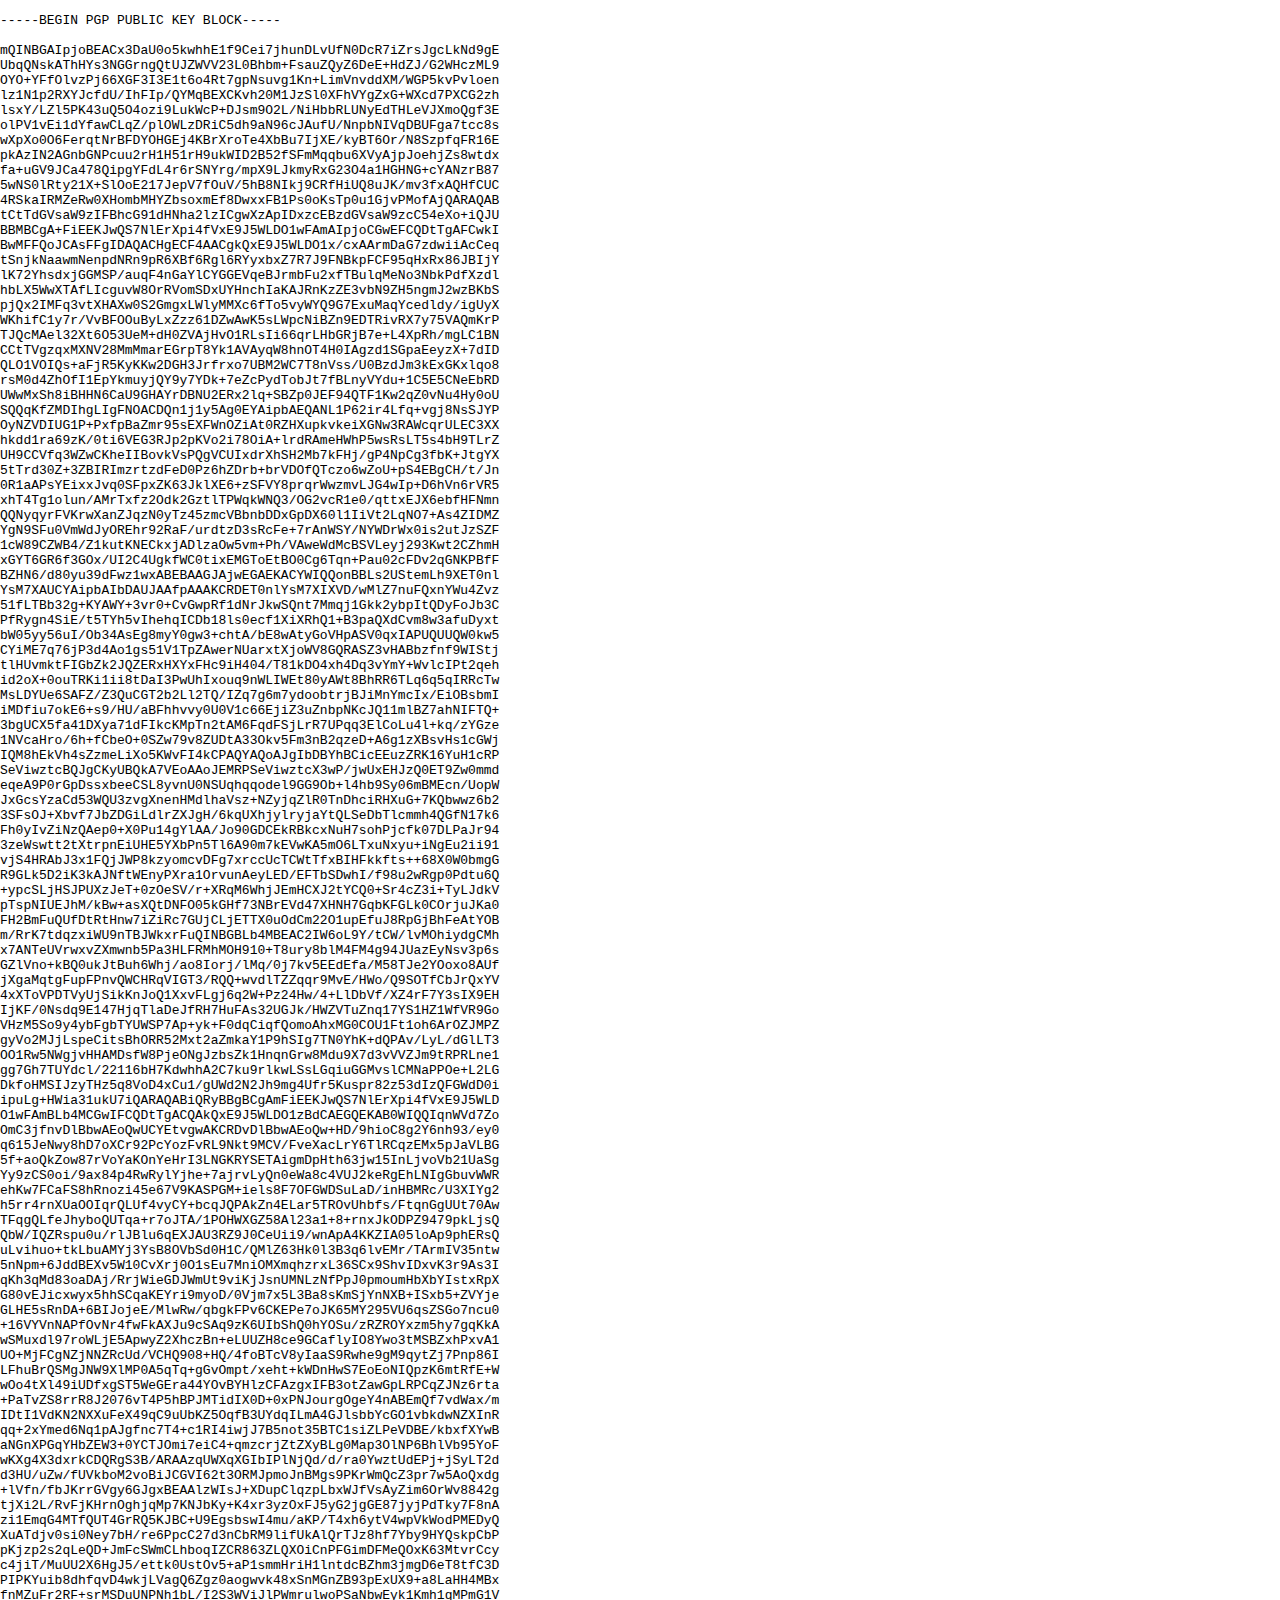
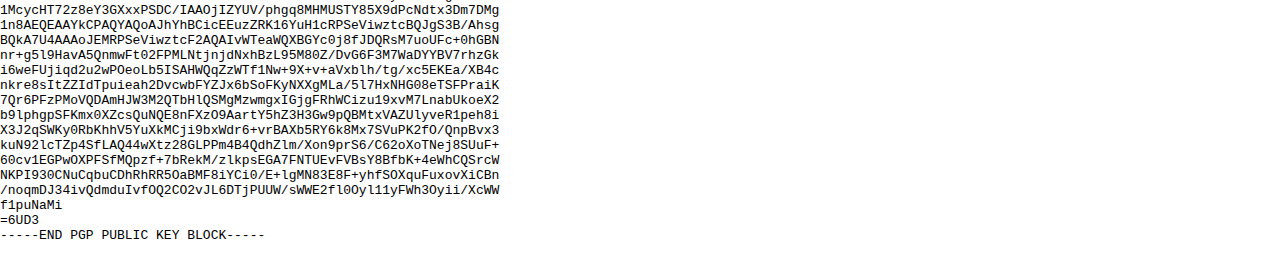
<file: my_gpg.html>
<!doctype html>
<html>
<head>
<title>Stelios Papoutsakis</title>
<link href="style.css" rel="stylesheet">
<meta charset="UTF-8">
</head>
<body>
<pre>
-----BEGIN PGP PUBLIC KEY BLOCK-----

mQINBGAIpjoBEACx3DaU0o5kwhhE1f9Cei7jhunDLvUfN0DcR7iZrsJgcLkNd9gE
UbqQNskAThHYs3NGGrngQtUJZWVV23L0Bhbm+FsauZQyZ6DeE+HdZJ/G2WHczML9
OYO+YFfOlvzPj66XGF3I3E1t6o4Rt7gpNsuvg1Kn+LimVnvddXM/WGP5kvPvloen
lz1N1p2RXYJcfdU/IhFIp/QYMqBEXCKvh20M1JzSl0XFhVYgZxG+WXcd7PXCG2zh
lsxY/LZl5PK43uQ5O4ozi9LukWcP+DJsm9O2L/NiHbbRLUNyEdTHLeVJXmoQgf3E
olPV1vEi1dYfawCLqZ/plOWLzDRiC5dh9aN96cJAufU/NnpbNIVqDBUFga7tcc8s
wXpXo0O6FerqtNrBFDYOHGEj4KBrXroTe4XbBu7IjXE/kyBT6Or/N8SzpfqFR16E
pkAzIN2AGnbGNPcuu2rH1H51rH9ukWID2B52fSFmMqqbu6XVyAjpJoehjZs8wtdx
fa+uGV9JCa478QipgYFdL4r6rSNYrg/mpX9LJkmyRxG23O4a1HGHNG+cYANzrB87
5wNS0lRty21X+SlOoE217JepV7fOuV/5hB8NIkj9CRfHiUQ8uJK/mv3fxAQHfCUC
4RSkaIRMZeRw0XHombMHYZbsoxmEf8DwxxFB1Ps0oKsTp0u1GjvPMofAjQARAQAB
tCtTdGVsaW9zIFBhcG91dHNha2lzICgwXzApIDxzcEBzdGVsaW9zcC54eXo+iQJU
BBMBCgA+FiEEKJwQS7NlErXpi4fVxE9J5WLDO1wFAmAIpjoCGwEFCQDtTgAFCwkI
BwMFFQoJCAsFFgIDAQACHgECF4AACgkQxE9J5WLDO1x/cxAArmDaG7zdwiiAcCeq
tSnjkNaawmNenpdNRn9pR6XBf6Rgl6RYyxbxZ7R7J9FNBkpFCF95qHxRx86JBIjY
lK72YhsdxjGGMSP/auqF4nGaYlCYGGEVqeBJrmbFu2xfTBulqMeNo3NbkPdfXzdl
hbLX5WwXTAfLIcguvW8OrRVomSDxUYHnchIaKAJRnKzZE3vbN9ZH5ngmJ2wzBKbS
pjQx2IMFq3vtXHAXw0S2GmgxLWlyMMXc6fTo5vyWYQ9G7ExuMaqYcedldy/igUyX
WKhifC1y7r/VvBFOOuByLxZzz61DZwAwK5sLWpcNiBZn9EDTRivRX7y75VAQmKrP
TJQcMAel32Xt6O53UeM+dH0ZVAjHvO1RLsIi66qrLHbGRjB7e+L4XpRh/mgLC1BN
CCtTVgzqxMXNV28MmMmarEGrpT8Yk1AVAyqW8hnOT4H0IAgzd1SGpaEeyzX+7dID
QLO1VOIQs+aFjR5KyKKw2DGH3Jrfrxo7UBM2WC7T8nVss/U0BzdJm3kExGKxlqo8
rsM0d4ZhOfI1EpYkmuyjQY9y7YDk+7eZcPydTobJt7fBLnyVYdu+1C5E5CNeEbRD
UWwMxSh8iBHHN6CaU9GHAYrDBNU2ERx2lq+SBZp0JEF94QTF1Kw2qZ0vNu4Hy0oU
SQQqKfZMDIhgLIgFNOACDQn1j1y5Ag0EYAipbAEQANL1P62ir4Lfq+vgj8NsSJYP
OyNZVDIUG1P+PxfpBaZmr95sEXFWnOZiAt0RZHXupkvkeiXGNw3RAWcqrULEC3XX
hkdd1ra69zK/0ti6VEG3RJp2pKVo2i78OiA+lrdRAmeHWhP5wsRsLT5s4bH9TLrZ
UH9CCVfq3WZwCKheIIBovkVsPQgVCUIxdrXhSH2Mb7kFHj/gP4NpCg3fbK+JtgYX
5tTrd30Z+3ZBIRImzrtzdFeD0Pz6hZDrb+brVDOfQTczo6wZoU+pS4EBgCH/t/Jn
0R1aAPsYEixxJvq0SFpxZK63JklXE6+zSFVY8prqrWwzmvLJG4wIp+D6hVn6rVR5
xhT4Tg1olun/AMrTxfz2Odk2GztlTPWqkWNQ3/OG2vcR1e0/qttxEJX6ebfHFNmn
QQNyqyrFVKrwXanZJqzN0yTz45zmcVBbnbDDxGpDX60l1IiVt2LqNO7+As4ZIDMZ
YgN9SFu0VmWdJyOREhr92RaF/urdtzD3sRcFe+7rAnWSY/NYWDrWx0is2utJzSZF
1cW89CZWB4/Z1kutKNECkxjADlzaOw5vm+Ph/VAweWdMcBSVLeyj293Kwt2CZhmH
xGYT6GR6f3GOx/UI2C4UgkfWC0tixEMGToEtBO0Cg6Tqn+Pau02cFDv2qGNKPBfF
BZHN6/d80yu39dFwz1wxABEBAAGJAjwEGAEKACYWIQQonBBLs2UStemLh9XET0nl
YsM7XAUCYAipbAIbDAUJAAfpAAAKCRDET0nlYsM7XIXVD/wMlZ7nuFQxnYWu4Zvz
51fLTBb32g+KYAWY+3vr0+CvGwpRf1dNrJkwSQnt7Mmqj1Gkk2ybpItQDyFoJb3C
PfRygn4SiE/t5TYh5vIhehqICDb18ls0ecf1XiXRhQ1+B3paQXdCvm8w3afuDyxt
bW05yy56uI/Ob34AsEg8myY0gw3+chtA/bE8wAtyGoVHpASV0qxIAPUQUUQW0kw5
CYiME7q76jP3d4Ao1gs51V1TpZAwerNUarxtXjoWV8GQRASZ3vHABbzfnf9WIStj
tlHUvmktFIGbZk2JQZERxHXYxFHc9iH404/T81kDO4xh4Dq3vYmY+WvlcIPt2qeh
id2oX+0ouTRKi1ii8tDaI3PwUhIxouq9nWLIWEt80yAWt8BhRR6TLq6q5qIRRcTw
MsLDYUe6SAFZ/Z3QuCGT2b2Ll2TQ/IZq7g6m7ydoobtrjBJiMnYmcIx/EiOBsbmI
iMDfiu7okE6+s9/HU/aBFhhvvy0U0V1c66EjiZ3uZnbpNKcJQ11mlBZ7ahNIFTQ+
3bgUCX5fa41DXya71dFIkcKMpTn2tAM6FqdFSjLrR7UPqq3ElCoLu4l+kq/zYGze
1NVcaHro/6h+fCbeO+0SZw79v8ZUDtA33Okv5Fm3nB2qzeD+A6g1zXBsvHs1cGWj
IQM8hEkVh4sZzmeLiXo5KWvFI4kCPAQYAQoAJgIbDBYhBCicEEuzZRK16YuH1cRP
SeViwztcBQJgCKyUBQkA7VEoAAoJEMRPSeViwztcX3wP/jwUxEHJzQ0ET9Zw0mmd
eqeA9P0rGpDssxbeeCSL8yvnU0NSUqhqqodel9GG9Ob+l4hb9Sy06mBMEcn/UopW
JxGcsYzaCd53WQU3zvgXnenHMdlhaVsz+NZyjqZlR0TnDhciRHXuG+7KQbwwz6b2
3SFsOJ+Xbvf7JbZDGiLdlrZXJgH/6kqUXhjylryjaYtQLSeDbTlcmmh4QGfN17k6
Fh0yIvZiNzQAep0+X0Pu14gYlAA/Jo90GDCEkRBkcxNuH7sohPjcfk07DLPaJr94
3zeWswtt2tXtrpnEiUHE5YXbPn5Tl6A90m7kEVwKA5mO6LTxuNxyu+iNgEu2ii91
vjS4HRAbJ3x1FQjJWP8kzyomcvDFg7xrccUcTCWtTfxBIHFkkfts++68X0W0bmgG
R9GLk5D2iK3kAJNftWEnyPXra1OrvunAeyLED/EFTbSDwhI/f98u2wRgp0Pdtu6Q
+ypcSLjHSJPUXzJeT+0zOeSV/r+XRqM6WhjJEmHCXJ2tYCQ0+Sr4cZ3i+TyLJdkV
pTspNIUEJhM/kBw+asXQtDNFO05kGHf73NBrEVd47XHNH7GqbKFGLk0COrjuJKa0
FH2BmFuQUfDtRtHnw7iZiRc7GUjCLjETTX0uOdCm22O1upEfuJ8RpGjBhFeAtYOB
m/RrK7tdqzxiWU9nTBJWkxrFuQINBGBLb4MBEAC2IW6oL9Y/tCW/lvMOhiydgCMh
x7ANTeUVrwxvZXmwnb5Pa3HLFRMhMOH910+T8ury8blM4FM4g94JUazEyNsv3p6s
GZlVno+kBQ0ukJtBuh6Whj/ao8Iorj/lMq/0j7kv5EEdEfa/M58TJe2YOoxo8AUf
jXgaMqtgFupFPnvQWCHRqVIGT3/RQQ+wvdlTZZqqr9MvE/HWo/Q9SOTfCbJrQxYV
4xXToVPDTVyUjSikKnJoQ1XxvFLgj6q2W+Pz24Hw/4+LlDbVf/XZ4rF7Y3sIX9EH
IjKF/0Nsdq9E147HjqTlaDeJfRH7HuFAs32UGJk/HWZVTuZnq17YS1HZ1WfVR9Go
VHzM5So9y4ybFgbTYUWSP7Ap+yk+F0dqCiqfQomoAhxMG0COU1Ft1oh6ArOZJMPZ
gyVo2MJjLspeCitsBhORR52Mxt2aZmkaY1P9hSIg7TN0YhK+dQPAv/LyL/dGlLT3
OO1Rw5NWgjvHHAMDsfW8PjeONgJzbsZk1HnqnGrw8Mdu9X7d3vVVZJm9tRPRLne1
gg7Gh7TUYdcl/22116bH7KdwhhA2C7ku9rlkwLSsLGqiuGGMvslCMNaPPOe+L2LG
DkfoHMSIJzyTHz5q8VoD4xCu1/gUWd2N2Jh9mg4Ufr5Kuspr82z53dIzQFGWdD0i
ipuLg+HWia31ukU7iQARAQABiQRyBBgBCgAmFiEEKJwQS7NlErXpi4fVxE9J5WLD
O1wFAmBLb4MCGwIFCQDtTgACQAkQxE9J5WLDO1zBdCAEGQEKAB0WIQQIqnWVd7Zo
OmC3jfnvDlBbwAEoQwUCYEtvgwAKCRDvDlBbwAEoQw+HD/9hioC8g2Y6nh93/ey0
q615JeNwy8hD7oXCr92PcYozFvRL9Nkt9MCV/FveXacLrY6TlRCqzEMx5pJaVLBG
5f+aoQkZow87rVoYaKOnYeHrI3LNGKRYSETAigmDpHth63jw15InLjvoVb21UaSg
Yy9zCS0oi/9ax84p4RwRylYjhe+7ajrvLyQn0eWa8c4VUJ2keRgEhLNIgGbuvWWR
ehKw7FCaFS8hRnozi45e67V9KASPGM+iels8F7OFGWDSuLaD/inHBMRc/U3XIYg2
h5rr4rnXUaOOIqrQLUf4vyCY+bcqJQPAkZn4ELar5TROvUhbfs/FtqnGgUUt70Aw
TFqgQLfeJhyboQUTqa+r7oJTA/1POHWXGZ58Al23a1+8+rnxJkODPZ9479pkLjsQ
QbW/IQZRspu0u/rlJBlu6qEXJAU3RZ9J0CeUii9/wnApA4KKZIA05loAp9phERsQ
uLvihuo+tkLbuAMYj3YsB8OVbSd0H1C/QMlZ63Hk0l3B3q6lvEMr/TArmIV35ntw
5nNpm+6JddBEXv5W10CvXrj0O1sEu7MniOMXmqhzrxL36SCx9ShvIDxvK3r9As3I
qKh3qMd83oaDAj/RrjWieGDJWmUt9viKjJsnUMNLzNfPpJ0pmoumHbXbYIstxRpX
G80vEJicxwyx5hhSCqaKEYri9myoD/0Vjm7x5L3Ba8sKmSjYnNXB+ISxb5+ZVYje
GLHE5sRnDA+6BIJojeE/MlwRw/qbgkFPv6CKEPe7oJK65MY295VU6qsZSGo7ncu0
+16VYVnNAPfOvNr4fwFkAXJu9cSAq9zK6UIbShQ0hYOSu/zRZROYxzm5hy7gqKkA
wSMuxdl97roWLjE5ApwyZ2XhczBn+eLUUZH8ce9GCaflyIO8Ywo3tMSBZxhPxvA1
UO+MjFCgNZjNNZRcUd/VCHQ908+HQ/4foBTcV8yIaaS9Rwhe9gM9qytZj7Pnp86I
LFhuBrQSMgJNW9XlMP0A5qTq+gGvOmpt/xeht+kWDnHwS7EoEoNIQpzK6mtRfE+W
wOo4tXl49iUDfxgST5WeGEra44YOvBYHlzCFAzgxIFB3otZawGpLRPCqZJNz6rta
+PaTvZS8rrR8J2076vT4P5hBPJMTidIX0D+0xPNJourgOgeY4nABEmQf7vdWax/m
IDtI1VdKN2NXXuFeX49qC9uUbKZ5OqfB3UYdqILmA4GJlsbbYcGO1vbkdwNZXInR
qq+2xYmed6Nq1pAJgfnc7T4+c1RI4iwjJ7B5not35BTC1siZLPeVDBE/kbxfXYwB
aNGnXPGqYHbZEW3+0YCTJOmi7eiC4+qmzcrjZtZXyBLg0Map3OlNP6BhlVb95YoF
wKXg4X3dxrkCDQRgS3B/ARAAzqUWXqXGIbIPlNjQd/d/ra0YwztUdEPj+jSyLT2d
d3HU/uZw/fUVkboM2voBiJCGVI62t3ORMJpmoJnBMgs9PKrWmQcZ3pr7w5AoQxdg
+lVfn/fbJKrrGVgy6GJgxBEAAlzWIsJ+XDupClqzpLbxWJfVsAyZim6OrWv8842g
tjXi2L/RvFjKHrnOghjqMp7KNJbKy+K4xr3yzOxFJ5yG2jgGE87jyjPdTky7F8nA
zi1EmqG4MTfQUT4GrRQ5KJBC+U9EgsbswI4mu/aKP/T4xh6ytV4wpVkWodPMEDyQ
XuATdjv0si0Ney7bH/re6PpcC27d3nCbRM9lifUkAlQrTJz8hf7Yby9HYQskpCbP
pKjzp2s2qLeQD+JmFcSWmCLhboqIZCR863ZLQXOiCnPFGimDFMeQOxK63MtvrCcy
c4jiT/MuUU2X6HgJ5/ettk0UstOv5+aP1smmHriH1lntdcBZhm3jmgD6eT8tfC3D
PIPKYuib8dhfqvD4wkjLVagQ6Zgz0aogwvk48xSnMGnZB93pExUX9+a8LaHH4MBx
fnMZuFr2RF+srMSDuUNPNh1bL/I2S3WViJlPWmrulwoPSaNbwEyk1Kmh1gMPmG1V
1McycHT72z8eY3GXxxPSDC/IAAOjIZYUV/phgq8MHMUSTY85X9dPcNdtx3Dm7DMg
1n8AEQEAAYkCPAQYAQoAJhYhBCicEEuzZRK16YuH1cRPSeViwztcBQJgS3B/Ahsg
BQkA7U4AAAoJEMRPSeViwztcF2AQAIvWTeaWQXBGYc0j8fJDQRsM7uoUFc+0hGBN
nr+g5l9HavA5QnmwFt02FPMLNtjnjdNxhBzL95M80Z/DvG6F3M7WaDYYBV7rhzGk
i6weFUjiqd2u2wPOeoLb5ISAHWQqZzWTf1Nw+9X+v+aVxblh/tg/xc5EKEa/XB4c
nkre8sItZZIdTpuieah2DvcwbFYZJx6bSoFKyNXXgMLa/5l7HxNHG08eTSFPraiK
7Qr6PFzPMoVQDAmHJW3M2QTbHlQSMgMzwmgxIGjgFRhWCizu19xvM7LnabUkoeX2
b9lphgpSFKmx0XZcsQuNQE8nFXzO9AartY5hZ3H3Gw9pQBMtxVAZUlyveR1peh8i
X3J2qSWKy0RbKhhV5YuXkMCji9bxWdr6+vrBAXb5RY6k8Mx7SVuPK2fO/QnpBvx3
kuN92lcTZp4SfLAQ44wXtz28GLPPm4B4QdhZlm/Xon9prS6/C62oXoTNej8SUuF+
60cv1EGPwOXPFSfMQpzf+7bRekM/zlkpsEGA7FNTUEvFVBsY8BfbK+4eWhCQSrcW
NKPI930CNuCqbuCDhRhRR5OaBMF8iYCi0/E+lgMN83E8F+yhfSOXquFuxovXiCBn
/noqmDJ34ivQdmduIvfOQ2CO2vJL6DTjPUUW/sWWE2fl0Oyl11yFWh3Oyii/XcWW
f1puNaMi
=6UD3
-----END PGP PUBLIC KEY BLOCK-----
</pre>
</body>
</html>
</file>
<file: style.css>
/**
 * style rules for "header portion of web page
 **/

body {
	margin: 0px;
}

#header {
	background-color: lightblue;
	margin: 0px;
}

#header-content {
	max-width: 1000px;
	margin: auto;

}

#title {
	margin-left: 5px;
	margin-bottom: 5px;
}
#title h1 {
 display: inline-block;
 margin-bottom: 0px;
}

#email {
	 margin-left: 5px;
	 font-style: italic;
	 margin-top: 0px;
}

#links-header {
	display: inline-block;
	margin: auto;
	float: right;
	margin-right: 10px;
	padding-top:  5px;
}

#links-header li {
	display: inline;
	text-align:center;
	margin-right: 10px;
	margin-top: 10px;
	vertical-align: text-bottom;
}

.link-images {
	width:24px;
	height:24px;
	vertical-align: text-bottom;

}

#gpg-header {
	display: inline-block;
	float: right;
}
#nav-header {
	display: block;
}

#nav-header li {
	display: inline;
	text-align:center;
	margin-right: 10px;
}

#self-photo {
	height: 400px;
	margin-bottom: 10px;
	margin-left: 5px;
}

#header-line {
	height: 1px;
	background-color: black;
}
/**
 * Style Rules for main text of page
 **/
.page-body {
	max-width: 1000px;
	margin:auto;
	padding-left:5px;

}

.text {
	max-width: 700px;
}


#espresso_setup {
	margin-left: auto;
	margin-right: auto;
	display: block;
	padding-right: 300px;
	margin-bottom: 20px;
}
</file>
